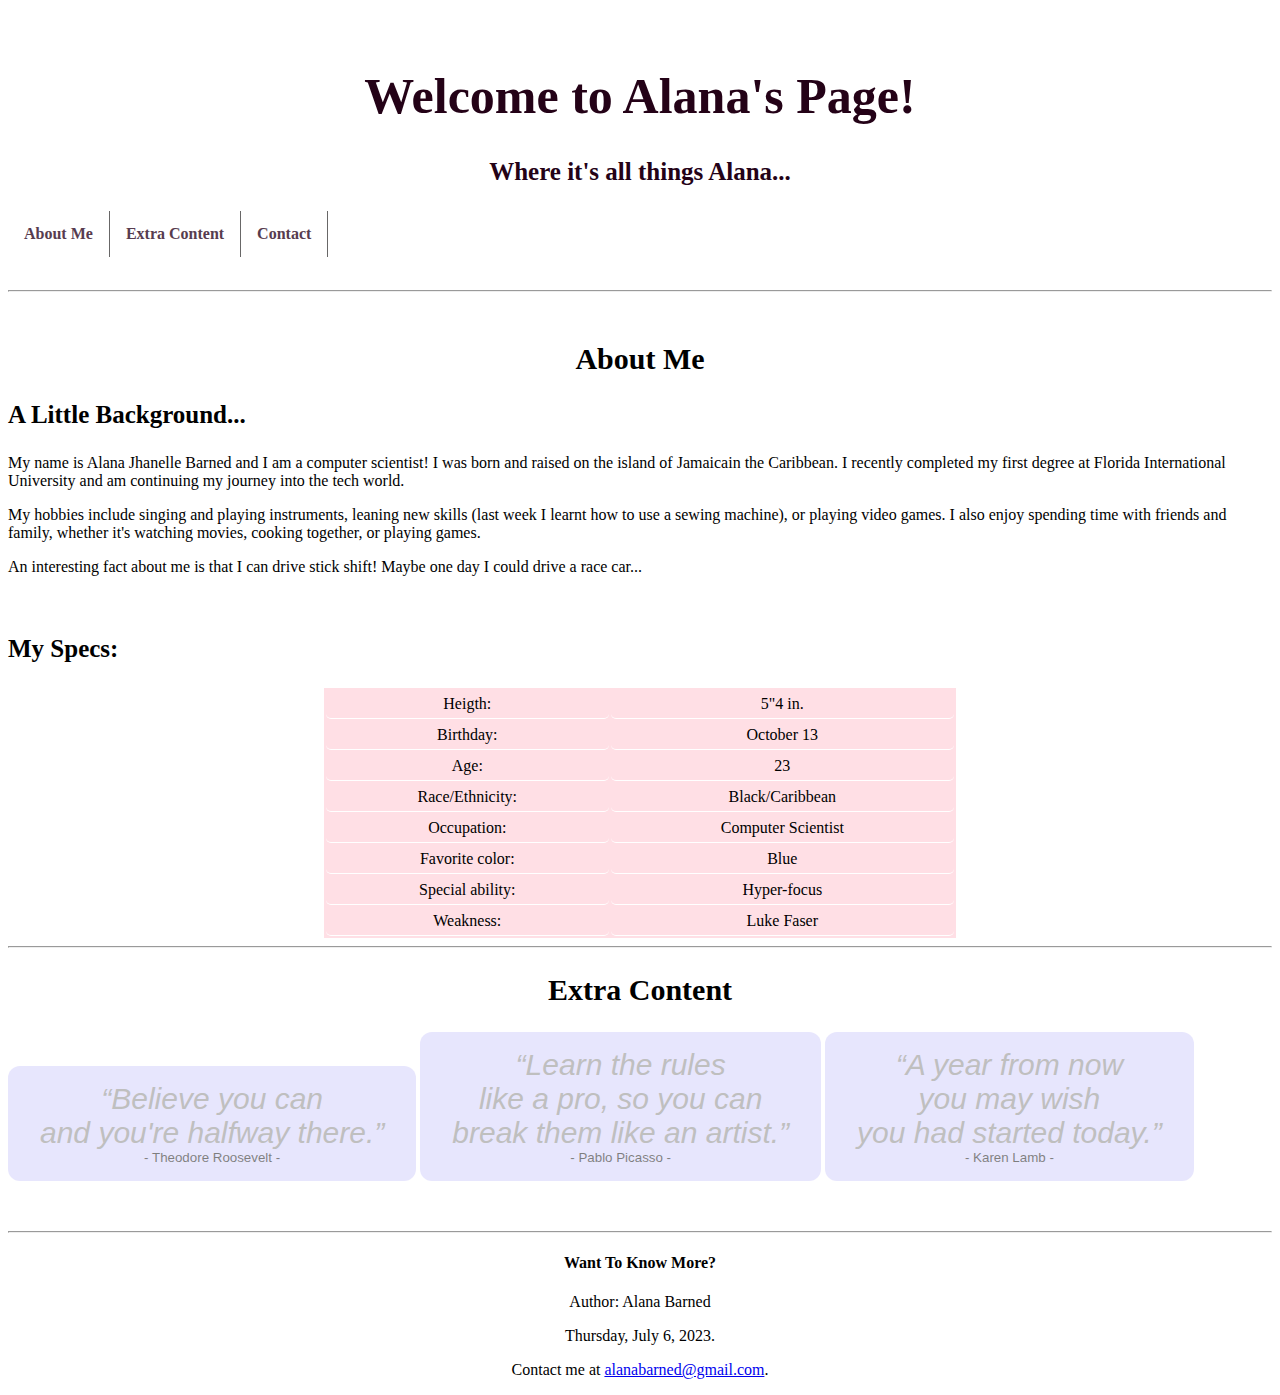
<file: index.html>
<!DOCTYPE html>
<html lang="en">
    <head>
        <meta charset="UTF-8">
        <meta name="viewport" content="width=device-width, initial-scale=1.0">
        <title>Practice Page</title>
        <link rel="stylesheet" type="text/css" href="./resources/css/style.css">
    </head>
    <body>
        <header>
            <h1>Welcome to Alana's Page!</h1>
            <!-- <img id="penguin" src="./resources/images/penguin-waving.jpg"> -->
            <h3>Where it's all things <span>Alana</span>...</h3>
            <nav>
                <ul>
                    <li><a href="#about">About Me</a></li>
                    <li><a href="#extra">Extra Content</a></li>
                    <li><a href="#footer">Contact</a></li>
                </ul> 
            </nav>
        </header>
        <hr>
        <main>
            <section id="about">
                <h2>About Me</h2>
                <article>
                    <h3>A Little Background...</h3>
                    <p>My name is Alana Jhanelle Barned and I am a computer scientist! 
                        I was born and raised on the island of Jamaicain the Caribbean. 
                        I recently completed my first degree at Florida International University
                        and am continuing my journey into the tech world.
                    </p>
                    <p>My hobbies include singing and playing instruments, leaning new skills 
                        (last week I learnt how to use a sewing machine), or playing video games. 
                        I also enjoy spending time with friends and family, whether it's watching movies,
                        cooking together, or playing games.
                    </p>
                    <aside>
                        <p>An interesting fact about me is that I can drive stick shift!
                            Maybe one day I could drive a race car...
                        </p>
                    </aside>
                </article>            
                <br>
                <article>
                    <h3>My Specs:</h3>
                    <table>
                        <tr>
                            <td>Heigth:</td>
                            <td>5"4 in.</td>
                        </tr>
                        <tr>
                            <td>Birthday:</td>
                            <td>October 13</td>
                        </tr>
                        <tr>
                            <td>Age:</td>
                            <td>23</td>
                        </tr>
                        <tr>
                            <td>Race/Ethnicity:</td>
                            <td>Black/Caribbean</td>
                        </tr>
                        <tr>
                            <td>Occupation:</td>
                            <td>Computer Scientist</td>
                        </tr>
                        <tr>
                            <td>Favorite color:</td>
                            <td>Blue</td>
                        </tr>
                        <tr>
                            <td>Special ability:</td>
                            <td>Hyper-focus</td>
                        </tr>
                        <tr>
                            <td>Weakness:</td>
                            <td>Luke Faser</td>
                        </tr>
                    </table>
                </article>
            </section>
            <hr>
            <section id="extra">
                <h2>Extra Content</h2>
                <button>
                    <q>Believe you can<br>and you're halfway there.</q><br>- Theodore Roosevelt -
                </button>
                <button>
                    <q>Learn the rules<br>like a pro, so you can<br>break them like an artist.</q><br>- Pablo Picasso -    
                </button>
                <button>
                    <q>A year from now<br>you may wish<br>you had started today.</q><br>- Karen Lamb -
                </button>
            </section>
        </main>
        <hr>
        <footer id="footer">
            <h4>Want To Know More?</h4>
            <p>Author: Alana Barned</p>
            <time datetime="2023-07-06 17:00">Thursday, July 6, 2023.</time>
            <p>Contact me at <a href="mailto:alanabarned@gmail.com">alanabarned@gmail.com</a>.</p>
        </footer>
    </body>
</html>
</file>
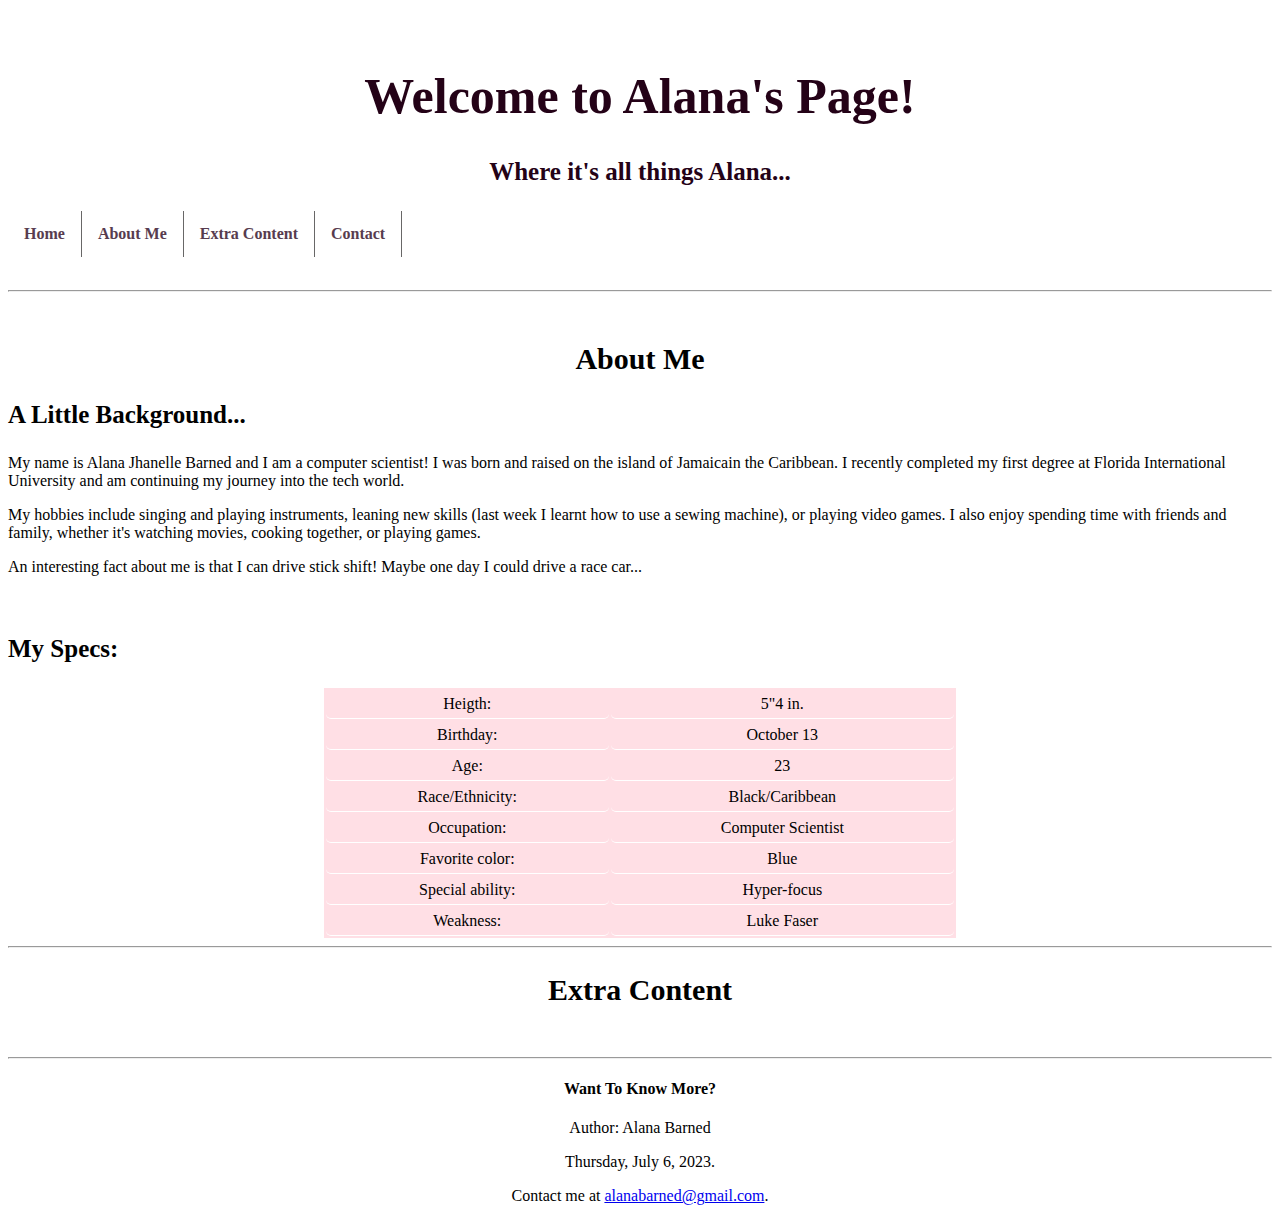
<file: content/index.html>
<!DOCTYPE html>
<html lang="en">
    <head>
        <meta charset="UTF-8">
        <meta name="viewport" content="width=device-width, initial-scale=1.0">
        <title>Practice Page</title>
        <link rel="stylesheet" type="text/css" href="../css/style.css">
    </head>
    <body>
        <header>
            <h1>Welcome to Alana's Page!</h1>
            <!-- <img id="penguin" src="./resources/images/penguin-waving.jpg"> -->
            <h3>Where it's all things <span>Alana</span>...</h3>
            <nav>
                <ul>
                    <li><a href="./home.html">Home</a></li>
                    <li><a href="#about">About Me</a></li>
                    <li><a href="#extra">Extra Content</a></li>
                    <li><a href="#footer">Contact</a></li>
                </ul> 
            </nav>
        </header>
        <hr>
        <main>
            <section id="about">
                <h2>About Me</h2>
                <article>
                    <h3>A Little Background...</h3>
                    <p>My name is Alana Jhanelle Barned and I am a computer scientist! 
                        I was born and raised on the island of Jamaicain the Caribbean. 
                        I recently completed my first degree at Florida International University
                        and am continuing my journey into the tech world.
                    </p>
                    <p>My hobbies include singing and playing instruments, leaning new skills 
                        (last week I learnt how to use a sewing machine), or playing video games. 
                        I also enjoy spending time with friends and family, whether it's watching movies,
                        cooking together, or playing games.
                    </p>
                    <aside>
                        <p>An interesting fact about me is that I can drive stick shift!
                            Maybe one day I could drive a race car...
                        </p>
                    </aside>
                </article>            
                <br>
                <article>
                    <h3>My Specs:</h3>
                    <table>
                        <tr>
                            <td>Heigth:</td>
                            <td>5"4 in.</td>
                        </tr>
                        <tr>
                            <td>Birthday:</td>
                            <td>October 13</td>
                        </tr>
                        <tr>
                            <td>Age:</td>
                            <td>23</td>
                        </tr>
                        <tr>
                            <td>Race/Ethnicity:</td>
                            <td>Black/Caribbean</td>
                        </tr>
                        <tr>
                            <td>Occupation:</td>
                            <td>Computer Scientist</td>
                        </tr>
                        <tr>
                            <td>Favorite color:</td>
                            <td>Blue</td>
                        </tr>
                        <tr>
                            <td>Special ability:</td>
                            <td>Hyper-focus</td>
                        </tr>
                        <tr>
                            <td>Weakness:</td>
                            <td>Luke Faser</td>
                        </tr>
                    </table>
                </article>
            </section>
            <hr>
            <section id="extra">
                <h2>Extra Content</h2>
                
            </section>
        </main>
        <hr>
        <footer id="footer">
            <h4>Want To Know More?</h4>
            <p>Author: Alana Barned</p>
            <time datetime="2023-07-06 17:00">Thursday, July 6, 2023.</time>
            <p>Contact me at <a href="mailto:alanabarned@gmail.com">alanabarned@gmail.com</a>.</p>
        </footer>
    </body>
</html>
</file>
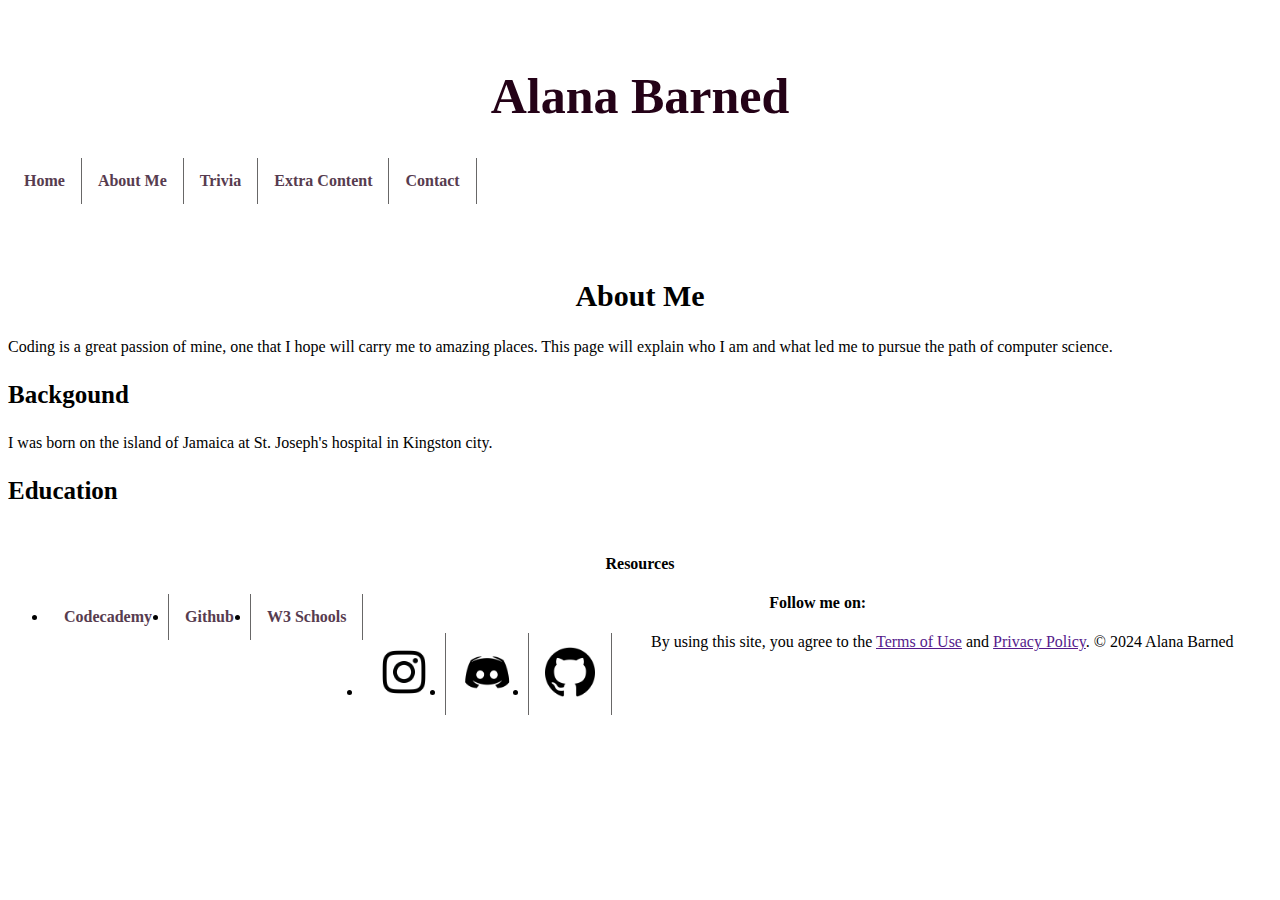
<file: about.html>
<!DOCTYPE html>
<html lang="en">
<head>
    <meta charset="UTF-8">
    <meta name="viewport" content="width=device-width, initial-scale=1.0">
    <link rel="stylesheet" type="text/css" href="./resources/css/style.css">
    <title>About Me</title>
</head>
<body>
    <header>
        <h1 id="page_title">Alana Barned</h1>
        <nav>
            <ul>
                <li><a href="./home.html">Home</a></li>
                <li><a href="#about">About Me</a></li>
                <li><a href="./trivia.html">Trivia</a></li>
                <li><a href="./extra-content.html">Extra Content</a></li>
                <li><a href="./contact.html">Contact</a></li>
            </ul>
        </nav>
    </header>

    <main id="about">
        <h2>About Me</h2>
        <p>Coding is a great passion of mine, one that I hope will carry me to amazing places. 
            This page will explain who I am and what led me to pursue the path of computer science.
        </p>
        <section id="background">            
            <h3>Backgound</h3>
            <p>I was born on the island of Jamaica at St. Joseph's hospital in Kingston city.
                    
            </p>
        </section>

        <section id="education">
            <h3>Education</h3>
        </section>

        <section id="">
            
        </section>
    </main>

    <footer>
        <!-- <time datetime="2023-07-06 17:00">Thursday, July 6, 2023.</time> -->
        <div class="links">
            <h4>Resources</h4>
            <ul>
                <li><a href="https://codecademy.com" target="_blank">Codecademy</a></li>                
                <li><a href="https://github.com" target="_blank">Github</a></li>
                <li><a href="https://w3schools.com" target="_blank">W3 Schools</a></li>
            </ul>            
        </div>
        <div class="socials">
            <h4>Follow me on:</h4>
            <ul>
                <li><a href="https://www.instagram.com" target="_blank"><img src="./resources/images/insta-icon-b&w.webp" alt="instagram icon" width="50px" height="50px"></a></li>
                <li><a href="https://www.discord.com" target="_blank"><img src="./resources/images/discord-icon-b&w.png" alt="discord icon" width="50px" height="50px"></a></li>
                <li><a href="https://www.github.com" target="_blank"><img src="./resources/images/github-icon-b&w.png" alt="github icon" width="50px" height="50px"></a></li>
            </ul>
        </div>
        <div class="copyright">
            <span>By using this site, you agree to the <a href="">Terms of Use</a> and <a href="">Privacy Policy</a>.</span>
            <span>&copy; 2024 Alana Barned</span>
        </div>
    </footer>
</body>
</html>
</file>
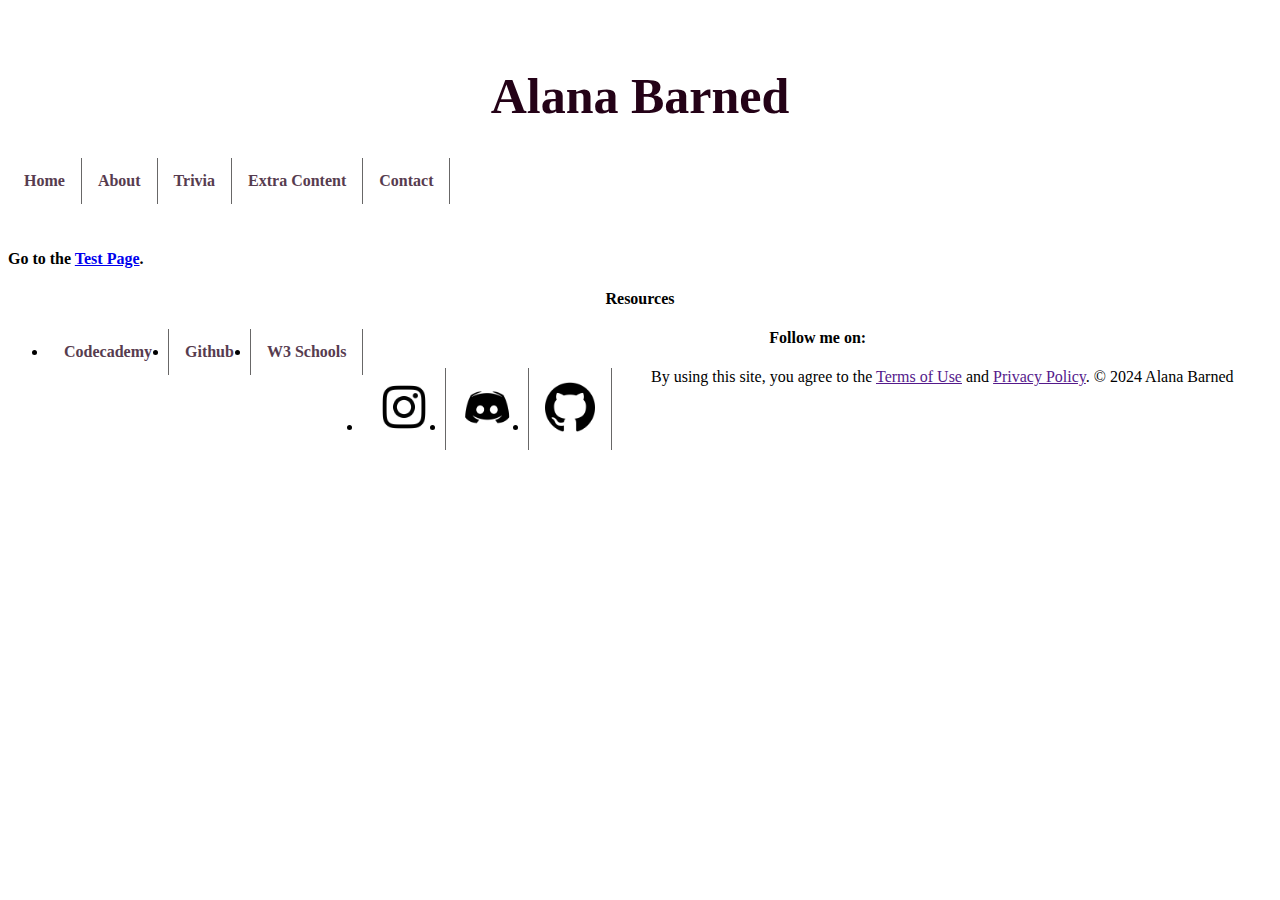
<file: extra-content.html>
<!DOCTYPE html>
<html lang="en">
<head>
    <meta charset="UTF-8">
    <meta name="viewport" content="width=device-width, initial-scale=1.0">
    <link rel="stylesheet" type="text/css" href="./resources/css/style.css">
    <title>Extra</title>
</head>
<body>
    <header>
        <h1 id="page_title">Alana Barned</h1>
        <nav>
            <ul>
                <li><a href="./home.html">Home</a></li>
                <li><a href="./about.html">About</a></li>
                <li><a href="./trivia.html">Trivia</a></li>
                <li><a href="#extra">Extra Content</a></li>
                <li><a href="./contact.html">Contact</a></li>
            </ul>
        </nav>
    </header>

    <main id="extra">
        <h4>Go to the <a href="./resources/test.html">Test Page</a>.</h4>
    </main>

    <footer>
        <div class="links">
            <h4>Resources</h4>
            <ul>
                <li><a href="https://codecademy.com" target="_blank">Codecademy</a></li>                
                <li><a href="https://github.com" target="_blank">Github</a></li>
                <li><a href="https://w3schools.com" target="_blank">W3 Schools</a></li>
            </ul>            
        </div>
        <div class="socials">
            <h4>Follow me on:</h4>
            <ul>
                <li><a href="https://www.instagram.com" target="_blank"><img src="./resources/images/insta-icon-b&w.webp" alt="instagram icon" width="50px" height="50px"></a></li>
                <li><a href="https://www.discord.com" target="_blank"><img src="./resources/images/discord-icon-b&w.png" alt="discord icon" width="50px" height="50px"></a></li>
                <li><a href="https://www.github.com" target="_blank"><img src="./resources/images/github-icon-b&w.png" alt="github icon" width="50px" height="50px"></a></li>
            </ul>
        </div>
        <div class="copyright">
            <span>By using this site, you agree to the <a href="">Terms of Use</a> and <a href="">Privacy Policy</a>.</span>
            <span>&copy; 2024 Alana Barned</span>
        </div>
    </footer>
</body>
</html>
</file>
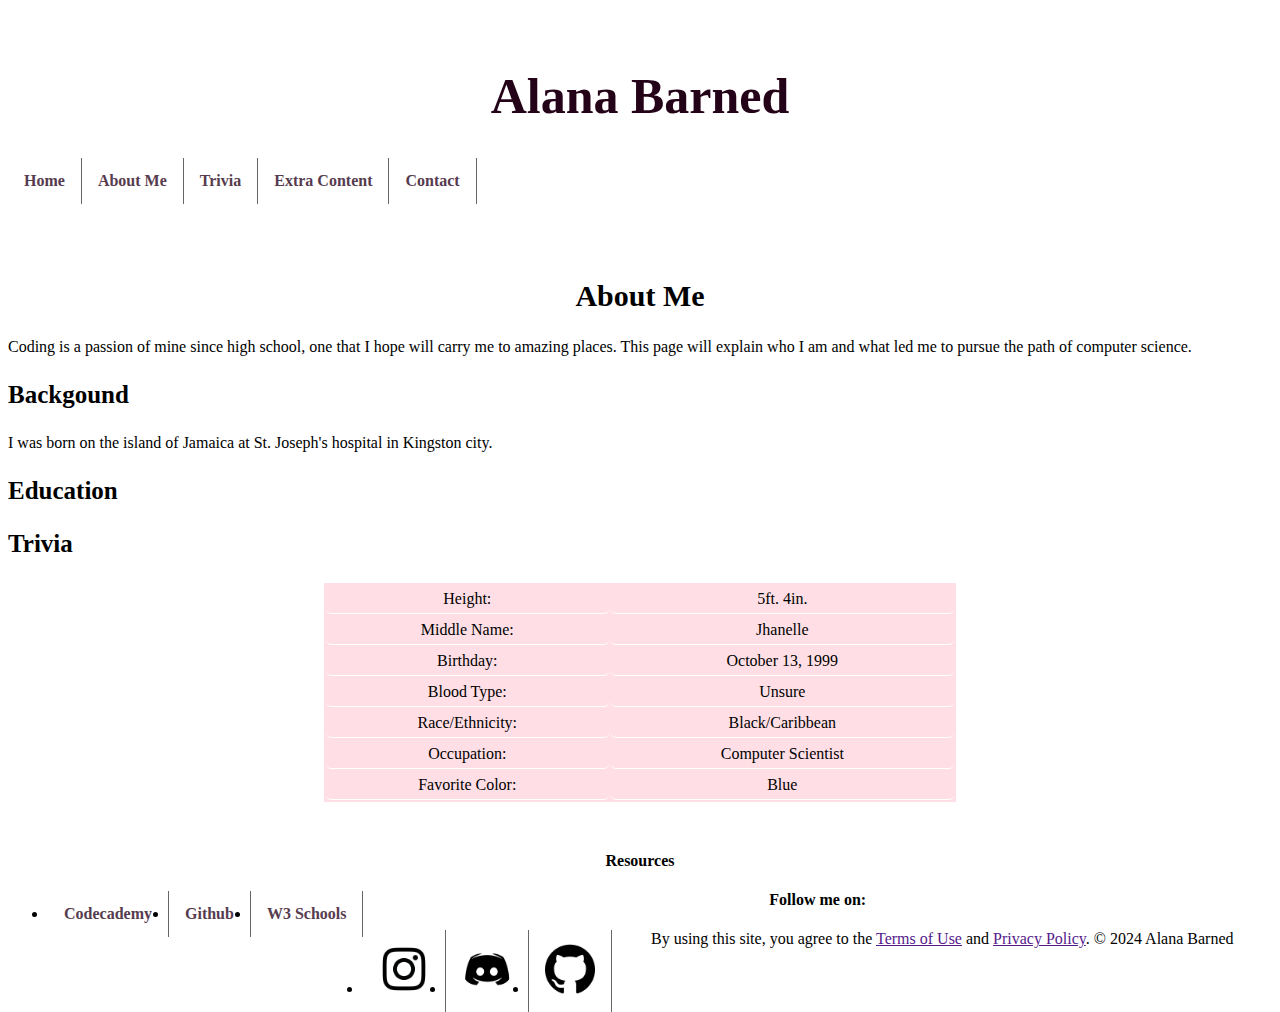
<file: content/about.html>
<!DOCTYPE html>
<html lang="en">
<head>
    <meta charset="UTF-8">
    <meta name="viewport" content="width=device-width, initial-scale=1.0">
    <link rel="stylesheet" type="text/css" href="../css/style.css">
    <title>About Me</title>
</head>
<body>
    <header>
        <h1 id="page_title">Alana Barned</h1>
        <nav>
            <ul>
                <li><a href="./home.html">Home</a></li>
                <li class="current"><a href="./about.html">About Me</a></li>
                <li><a href="./trivia.html">Trivia</a></li>
                <li><a href="./extra.html">Extra Content</a></li>
                <li><a href="./contact.html">Contact</a></li>
            </ul>
        </nav>
    </header>

    <main id="about">
        <h2>About Me</h2>
        <p>Coding is a passion of mine since high school, one that I hope will carry me to amazing places. 
            This page will explain who I am and what led me to pursue the path of computer science.
        </p>
        <section id="background">            
            <h3>Backgound</h3>
            <p>I was born on the island of Jamaica at St. Joseph's hospital in Kingston city.
                    
            </p>
        </section>

        <section id="education">
            <h3>Education</h3>
        </section>

        <section id="trivia">
            <h3>Trivia</h3>
            <table class="trivia-table">
                <tr>
                    <td>Height:</td>
                    <td>5ft. 4in.</td>
                </tr>
                <tr>
                    <td>Middle Name:</td>
                    <td>Jhanelle</td>
                </tr>
                <tr>
                    <td>Birthday:</td>
                    <td>October 13, 1999</td>
                </tr>
                <tr>
                    <td>Blood Type:</td>
                    <td>Unsure</td>
                </tr>
                <tr>
                    <td>Race/Ethnicity:</td>
                    <td>Black/Caribbean</td>
                </tr>
                <tr>
                    <td>Occupation:</td>
                    <td>Computer Scientist</td>
                </tr>
                <tr>
                    <td>Favorite Color:</td>
                    <td>Blue</td>
                </tr>
            </table>
        </section>
    </main>

    <footer>
        <!-- <time datetime="2023-07-06 17:00">Thursday, July 6, 2023.</time> -->
        <div class="links">
            <h4>Resources</h4>
            <ul>
                <li><a href="https://codecademy.com" target="_blank">Codecademy</a></li>                
                <li><a href="https://github.com" target="_blank">Github</a></li>
                <li><a href="https://w3schools.com" target="_blank">W3 Schools</a></li>
            </ul>            
        </div>
        <div class="socials">
            <h4>Follow me on:</h4>
            <ul>
                <li><a href="https://www.instagram.com" target="_blank"><img src="../images/insta-icon-b&w.webp" alt="instagram icon" width="50px" height="50px"></a></li>
                <li><a href="https://www.discord.com" target="_blank"><img src="../images/discord-icon-b&w.png" alt="discord icon" width="50px" height="50px"></a></li>
                <li><a href="https://www.github.com" target="_blank"><img src="../images/github-icon-b&w.png" alt="github icon" width="50px" height="50px"></a></li>
            </ul>
        </div>
        <div class="copyright">
            <span>By using this site, you agree to the <a href="">Terms of Use</a> and <a href="">Privacy Policy</a>.</span>
            <span>&copy; 2024 Alana Barned</span>
        </div>
    </footer>
</body>
</html>
</file>
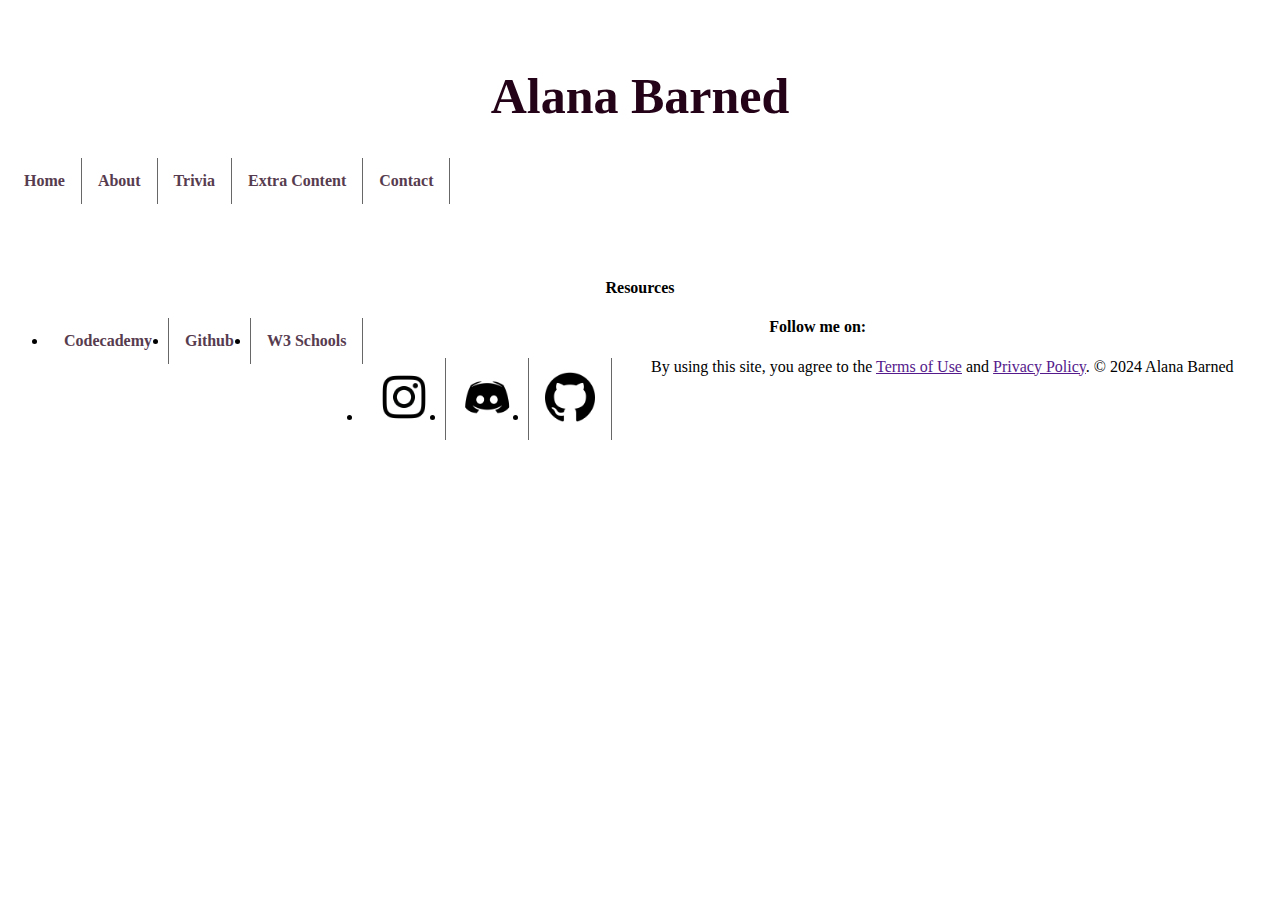
<file: content/contact.html>
<!DOCTYPE html>
<html lang="en">
<head>
    <meta charset="UTF-8">
    <meta name="viewport" content="width=device-width, initial-scale=1.0">
    <link rel="stylesheet" type="text/css" href="../css/style.css">
    <title>Contact Me</title>
</head>
<body>
    <header>
        <h1 id="page_title">Alana Barned</h1>
        <nav>
            <ul>
                <li><a href="./home.html">Home</a></li>
                <li><a href="./about.html">About</a></li>
                <li><a href="./trivia.html">Trivia</a></li>
                <li><a href="./extra.html">Extra Content</a></li>
                <li class="current"><a href="./contact.html">Contact</a></li>
            </ul>
        </nav>
    </header>

    <main id="contact">

    </main>

    <footer>
        <div class="links">
            <h4>Resources</h4>
            <ul>
                <li><a href="https://codecademy.com" target="_blank">Codecademy</a></li>                
                <li><a href="https://github.com" target="_blank">Github</a></li>
                <li><a href="https://w3schools.com" target="_blank">W3 Schools</a></li>
            </ul>            
        </div>
        <div class="socials">
            <h4>Follow me on:</h4>
            <ul>
                <li><a href="https://www.instagram.com" target="_blank"><img src="../images/insta-icon-b&w.webp" alt="instagram icon" width="50px" height="50px"></a></li>
                <li><a href="https://www.discord.com" target="_blank"><img src="../images/discord-icon-b&w.png" alt="discord icon" width="50px" height="50px"></a></li>
                <li><a href="https://www.github.com" target="_blank"><img src="../images/github-icon-b&w.png" alt="github icon" width="50px" height="50px"></a></li>
            </ul>
        </div>
        <div class="copyright">
            <span>By using this site, you agree to the <a href="">Terms of Use</a> and <a href="">Privacy Policy</a>.</span>
            <span>&copy; 2024 Alana Barned</span>
        </div>
    </footer>
</body>
</html>
</file>
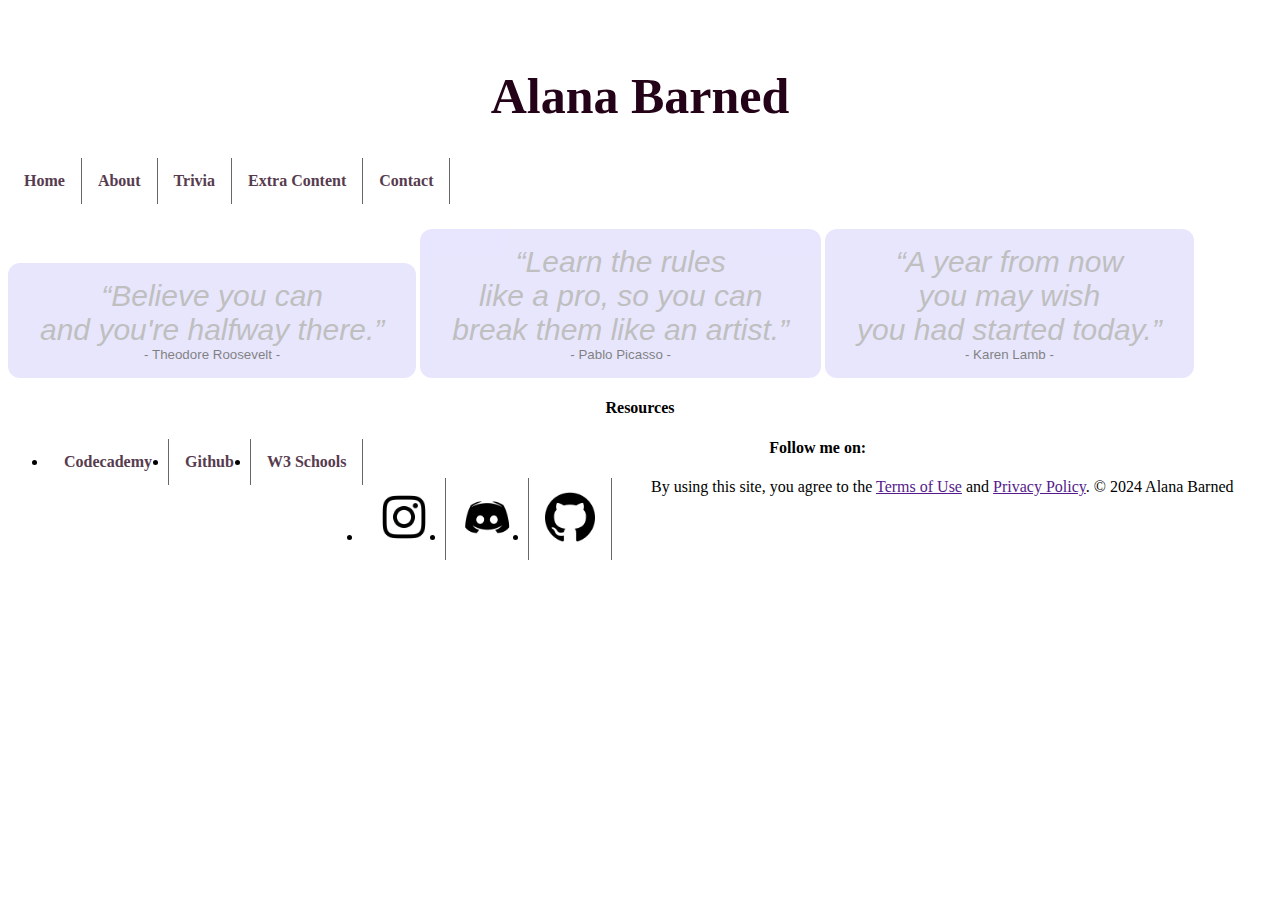
<file: content/extra.html>
<!DOCTYPE html>
<html lang="en">
<head>
    <meta charset="UTF-8">
    <meta name="viewport" content="width=device-width, initial-scale=1.0">
    <link rel="stylesheet" type="text/css" href="../css/style.css">
    <title>Extra</title>
</head>
<body>
    <header>
        <h1 id="page_title">Alana Barned</h1>
        <nav>
            <ul>
                <li><a href="./home.html">Home</a></li>
                <li><a href="./about.html">About</a></li>
                <li><a href="./trivia.html">Trivia</a></li>
                <li class="current"><a href="./extra.html">Extra Content</a></li>
                <li><a href="./contact.html">Contact</a></li>
            </ul>
        </nav>
    </header>

    <main id="extra">
        <section class="quotes"> 
            <button>
                <q>Believe you can<br>and you're halfway there.</q><br>- Theodore Roosevelt -
            </button>
            <button>
                <q>Learn the rules<br>like a pro, so you can<br>break them like an artist.</q><br>- Pablo Picasso -    
            </button>
            <button>
                <q>A year from now<br>you may wish<br>you had started today.</q><br>- Karen Lamb -
            </button>
        </section>
    </main>

    <footer>
        <div class="links">
            <h4>Resources</h4>
            <ul>
                <li><a href="https://codecademy.com" target="_blank">Codecademy</a></li>                
                <li><a href="https://github.com" target="_blank">Github</a></li>
                <li><a href="https://w3schools.com" target="_blank">W3 Schools</a></li>
            </ul>            
        </div>
        <div class="socials">
            <h4>Follow me on:</h4>
            <ul>
                <li><a href="https://www.instagram.com" target="_blank"><img src="../images/insta-icon-b&w.webp" alt="instagram icon" width="50px" height="50px"></a></li>
                <li><a href="https://www.discord.com" target="_blank"><img src="../images/discord-icon-b&w.png" alt="discord icon" width="50px" height="50px"></a></li>
                <li><a href="https://www.github.com" target="_blank"><img src="../images/github-icon-b&w.png" alt="github icon" width="50px" height="50px"></a></li>
            </ul>
        </div>
        <div class="copyright">
            <span>By using this site, you agree to the <a href="">Terms of Use</a> and <a href="">Privacy Policy</a>.</span>
            <span>&copy; 2024 Alana Barned</span>
        </div>
    </footer>
</body>
</html>
</file>
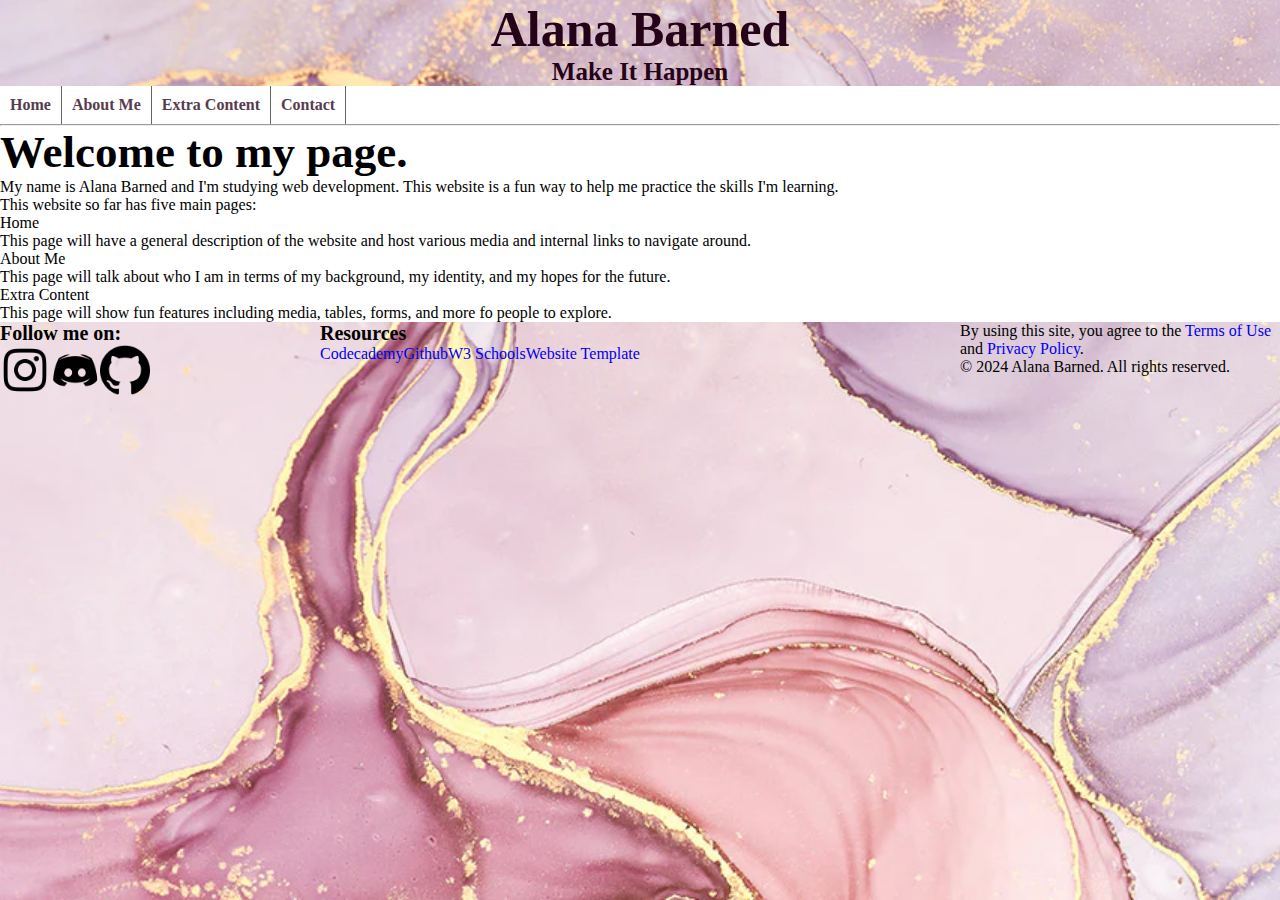
<file: content/home.html>
<!DOCTYPE html>
<html lang="en">
<head>
  <title>Home Page</title>
  <meta charset="UTF-8">
  <meta name="viewport" content="width=device-width, initial-scale=1.0">
  <link rel="stylesheet" type="text/css" href="../css/style-home.css">  
</head>
<body>
  <header>
    <h1>Alana Barned</h1>
    <h3>Make It Happen</h3>
      <nav>
        <ul class="navigation">
          <li class="current"><a href="./home.html">Home</a></li>
          <li><a href="./about.html">About Me</a></li>
          <li><a href="./extra.html">Extra Content</a></li>
          <li><a href="./contact.html">Contact</a></li>
        </ul>
      </nav>
  </header>
  <hr>
  <main id="main">
    <div class="summary">
      <h2>Welcome to my page.</h2>
      <p>My name is Alana Barned and I'm studying web development. This website is a fun way to help me practice the skills I'm learning.</p>
    </div>
    <section class="website-breakdown">
      <p>This website so far has five main pages:</p>
      <dl class="descriptions">
        <dt>Home</dt>
        <dd>This page will have a general description of the website and host various media and internal links to navigate around.</dd>
        <dt>About Me</dt>
        <dd>This page will talk about who I am in terms of my background, my identity, and my hopes for the future.</dd>
        <dt>Extra Content</dt>
        <dd>This page will show fun features including media, tables, forms, and more fo people to explore.</dd>
      </dl>
    </section>
    <section>
        
    </section>            
  </main>
  <footer id="footer">
    <div class="socials">
      <h4>Follow me on:</h4>
      <ul class="socials-icons">
        <li><a href="https://www.instagram.com" target="_blank"><img src="../images/insta-icon-b&w.webp" alt="instagram icon" width="50px" height="50px"></a></li>
        <li><a href="https://www.discord.com" target="_blank"><img src="../images/discord-icon-b&w.png" alt="discord icon" width="50px" height="50px"></a></li>
        <li></li><a href="https://www.github.com" target="_blank"><img src="../images/github-icon-b&w.png" alt="github icon" width="50px" height="50px"></a></li>
      </ul>
    </div>
    <div class="resources">
      <h4>Resources</h4>
      <ul class="links">
        <li><a href="https://codecademy.com" target="_blank">Codecademy</a></li>                
        <li><a href="https://github.com" target="_blank">Github</a></li>
        <li><a href="https://w3schools.com" target="_blank">W3 Schools</a></li>
        <li><a href="https://github.com/learning-zone/website-templates/blob/master/my-portfolio-two/index.html" target="_blank">Website Template</a></li>
      </ul>            
    </div>
    <div class="copyright">
      <span>By using this site, you agree to the <a href="../documents/AlanaBarned-TermsOfUse.pdf">Terms of Use</a> and <a href="../documents/AlanaBarned-PrivacyPolicy.pdf">Privacy Policy</a>.</span>
      <br>
      <span>&copy; 2024 Alana Barned. All rights reserved.</span>
    </div>
  </footer>
</body>
</html>
</file>
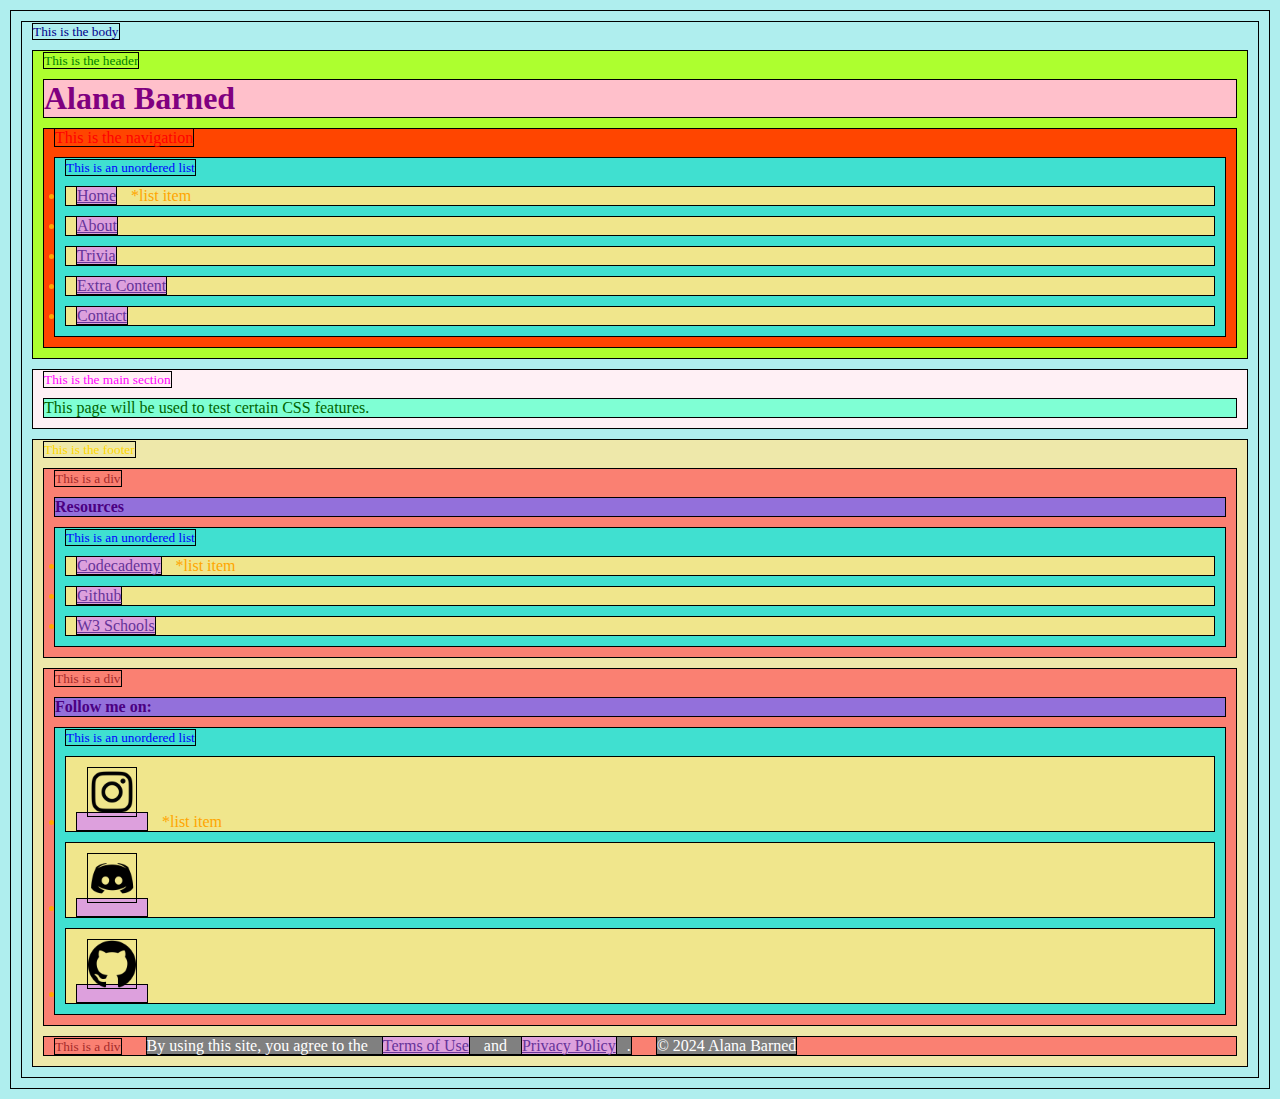
<file: content/test.html>
<!DOCTYPE html>
<html lang="en">
<head>
    <meta charset="UTF-8">
    <meta name="viewport" content="width=device-width, initial-scale=1.0">
    <link rel="stylesheet" type="text/css" href="../css/style-test.css">
    <title>Test Page</title>
</head>
<body>
    <small>This is the body</small>
    <header>
        <small>This is the header</small>
        <h1 id="page_title">Alana Barned</h1>
        <nav>
            <samll>This is the navigation</samll>
            <ul>
                <small>This is an unordered list</small>
                <li><a href="./home.html">Home</a> *list item</li>
                <li><a href="./about.html">About</a></li>
                <li><a href="./trivia.html">Trivia</a></li>
                <li><a href="./extra.html">Extra Content</a></li>
                <li><a href="./contact.html">Contact</a></li>
            </ul>
        </nav>
    </header>

    <main id="test">
        <small>This is the main section</small>
        <p>This page will be used to test certain CSS features.</p>        
    </main>

    <footer>
        <small>This is the footer</small>
        <div class="links">
            <small>This is a div</small>
            <h4>Resources</h4>
            <ul>
                <small>This is an unordered list</small>
                <li><a href="https://codecademy.com" target="_blank">Codecademy</a> *list item</li>                
                <li><a href="https://github.com" target="_blank">Github</a></li>
                <li><a href="https://w3schools.com" target="_blank">W3 Schools</a></li>
            </ul>            
        </div>
        <div class="socials">
            <small>This is a div</small>
            <h4>Follow me on:</h4>
            <ul>
                <small>This is an unordered list</small>
                <li><a href="https://www.instagram.com" target="_blank"><img src="../images/insta-icon-b&w.webp" alt="instagram icon" width="50px" height="50px"></a> *list item</li>
                <li><a href="https://www.discord.com" target="_blank"><img src="../images/discord-icon-b&w.png" alt="discord icon" width="50px" height="50px"></a></li>
                <li><a href="https://www.github.com" target="_blank"><img src="../images/github-icon-b&w.png" alt="github icon" width="50px" height="50px"></a></li>
            </ul>
        </div>
        <div class="copyright">
            <small>This is a div</small>
            <span>By using this site, you agree to the <a href="">Terms of Use</a> and <a href="">Privacy Policy</a>.</span>
            <span>&copy; 2024 Alana Barned</span>
        </div>
    </footer>
</body>
</html>
</file>
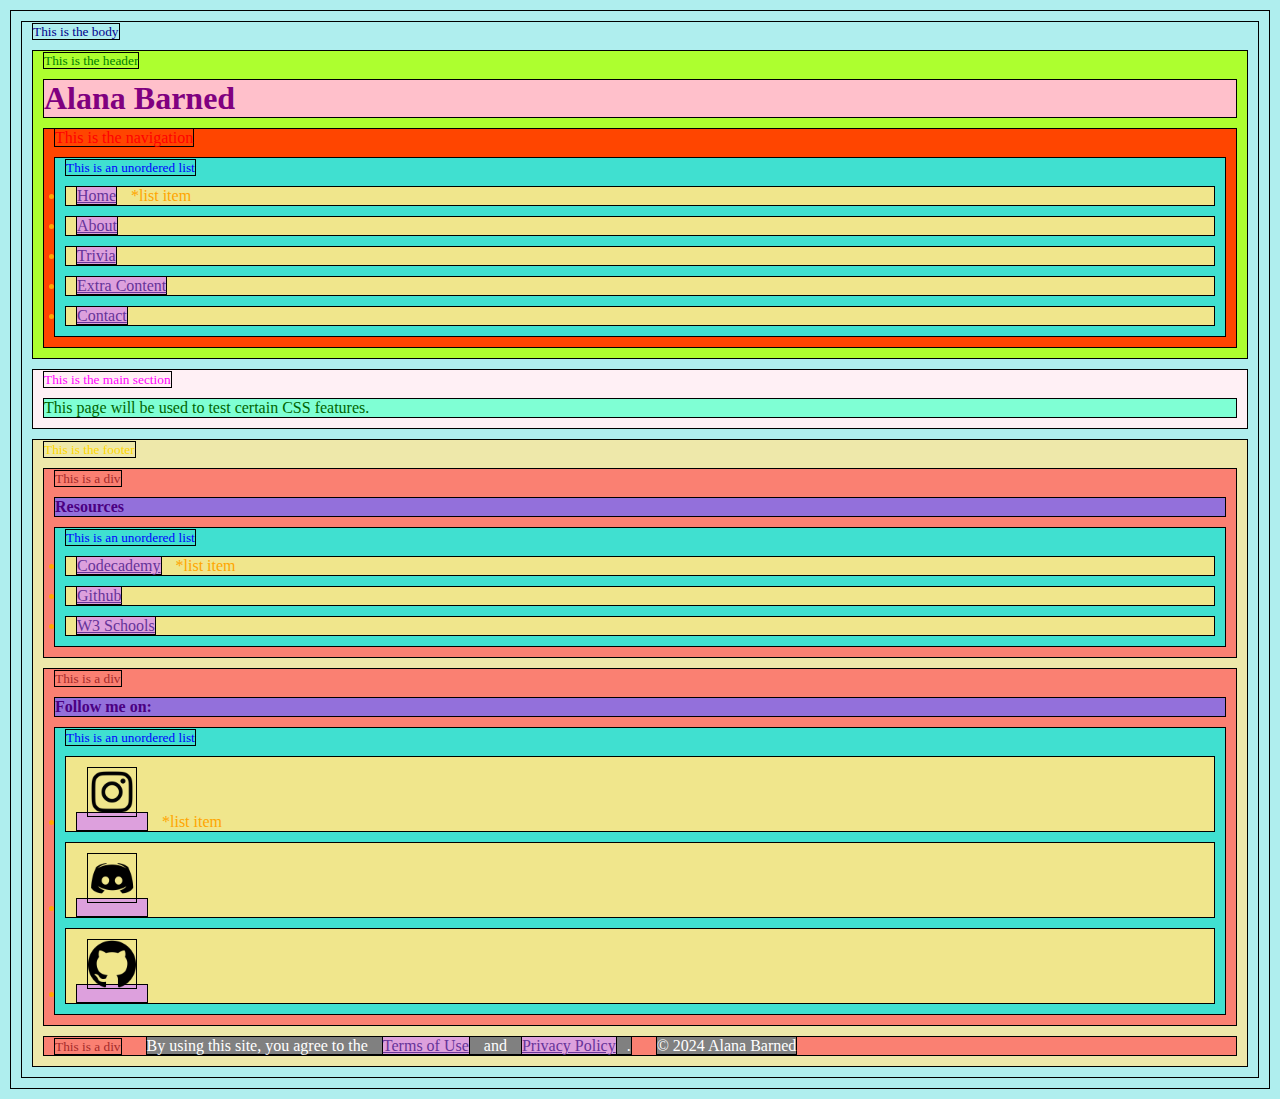
<file: resources/test.html>
<!DOCTYPE html>
<html lang="en">
<head>
    <meta charset="UTF-8">
    <meta name="viewport" content="width=device-width, initial-scale=1.0">
    <link rel="stylesheet" type="text/css" href="../resources/css/style-test.css">
    <title>Test Page</title>
</head>
<body>
    <small>This is the body</small>
    <header>
        <small>This is the header</small>
        <h1 id="page_title">Alana Barned</h1>
        <nav>
            <samll>This is the navigation</samll>
            <ul>
                <small>This is an unordered list</small>
                <li><a href="../home.html">Home</a> *list item</li>
                <li><a href="../about.html">About</a></li>
                <li><a href="../trivia.html">Trivia</a></li>
                <li><a href="../extra-content.html">Extra Content</a></li>
                <li><a href="../contact.html">Contact</a></li>
            </ul>
        </nav>
    </header>

    <main id="test">
        <small>This is the main section</small>
        <p>This page will be used to test certain CSS features.</p>        
    </main>

    <footer>
        <small>This is the footer</small>
        <div class="links">
            <small>This is a div</small>
            <h4>Resources</h4>
            <ul>
                <small>This is an unordered list</small>
                <li><a href="https://codecademy.com" target="_blank">Codecademy</a> *list item</li>                
                <li><a href="https://github.com" target="_blank">Github</a></li>
                <li><a href="https://w3schools.com" target="_blank">W3 Schools</a></li>
            </ul>            
        </div>
        <div class="socials">
            <small>This is a div</small>
            <h4>Follow me on:</h4>
            <ul>
                <small>This is an unordered list</small>
                <li><a href="https://www.instagram.com" target="_blank"><img src="../resources/images/insta-icon-b&w.webp" alt="instagram icon" width="50px" height="50px"></a> *list item</li>
                <li><a href="https://www.discord.com" target="_blank"><img src="../resources/images/discord-icon-b&w.png" alt="discord icon" width="50px" height="50px"></a></li>
                <li><a href="https://www.github.com" target="_blank"><img src="../resources/images/github-icon-b&w.png" alt="github icon" width="50px" height="50px"></a></li>
            </ul>
        </div>
        <div class="copyright">
            <small>This is a div</small>
            <span>By using this site, you agree to the <a href="">Terms of Use</a> and <a href="">Privacy Policy</a>.</span>
            <span>&copy; 2024 Alana Barned</span>
        </div>
    </footer>
</body>
</html>
</file>
<file: resources/css/style.css>
body {
  font-family: Garamond;
}

header {
  background-image: url(https://cdn.shopify.com/s/files/1/0565/7080/6458/collections/marble-geometry-wallpaper-mural.jpg?v=1660198030);
  background-size: cover;
  background-repeat: no-repeat;
  text-align: center;
  padding: 25px 0;
  color: rgb(36, 2, 23);
}

h1 {
  font-weight: bold;
  font-size: 50px;
}

nav ul {
  list-style-type: none;
  margin: 0;
  padding: 0;
  overflow: hidden;
  background-color: #ffffff;
}

li {
  float: left;
  border-right: 1px solid #686767;
}
  
li a {
  display: block;
  color: rgb(87, 60, 79);
  text-align: center;
  padding: 14px 16px;
  text-decoration: none;
  font-weight: bold;
}

/* Change the link color on hover */
li a:hover {
  background-color: #b9879f;
}

main {
  margin: 50px auto;
}

#bio {
  padding-left: 300px;
  padding-right: 325px;
}

h2 {
  font-weight: bold;
  font-size: 30px;
  text-align: center;
}

h3{
  font-size: 25px;
}

table {
  width: 50%;
  margin: 0 auto;
  background-color: #ffdfe5
}

table td{
  padding: 5px;
  border-bottom: 1px solid #ffffff;
  border-radius: 5px;
  text-align: center;
}

tr:hover {
  color: rgb(255, 203, 105);
  background-color: #caa1a8;
}

#extra {
  margin: 0 auto;
}

button {
  background: rgba(103, 93, 248, 0.3);
  opacity: 0.5;
  border: none;
  border-radius: 12px;
  padding: 16px 32px;
  text-decoration: none;
  display: inline-block;
  transition-duration: 0.4s;
}

button:hover {
  box-shadow: 0 12px 16px 0 rgba(0,0,0,0.24), 0 17px 50px 0 rgba(0,0,0,0.19);
  background-color: #fdcae8;
  color: rgb(85, 94, 177);
}

q {
  font-size: 30px;
  font-style: italic;    
  color: grey;
}

footer {
  text-align: center;
}

/* #penguin {
  height: 240px;
  width: 300px;
} */
</file>
<file: css/style.css>
body {
  font-family: Garamond;
}

header {
  background-image: url(https://cdn.shopify.com/s/files/1/0565/7080/6458/collections/marble-geometry-wallpaper-mural.jpg?v=1660198030);
  background-size: cover;
  background-repeat: no-repeat;
  text-align: center;
  padding: 25px 0;
  color: rgb(36, 2, 23);
}

h1 {
  font-weight: bold;
  font-size: 50px;
}

nav ul {
  list-style-type: none;
  margin: 0;
  padding: 0;
  overflow: hidden;
  background-color: #ffffff;
}

li {
  float: left;
  border-right: 1px solid #686767;
}
  
li a {
  display: block;
  color: rgb(87, 60, 79);
  text-align: center;
  padding: 14px 16px;
  text-decoration: none;
  font-weight: bold;
}

/* Change the link color on hover */
li a:hover {
  background-color: #b9879f;
}

main {
  margin: 50px auto;
}

#bio {
  padding-left: 300px;
  padding-right: 325px;
}

h2 {
  font-weight: bold;
  font-size: 30px;
  text-align: center;
}

h3{
  font-size: 25px;
}

table {
  width: 50%;
  margin: 0 auto;
  background-color: #ffdfe5
}

table td{
  padding: 5px;
  border-bottom: 1px solid #ffffff;
  border-radius: 5px;
  text-align: center;
}

tr:hover {
  color: rgb(255, 203, 105);
  background-color: #caa1a8;
}

#extra {
  margin: 0 auto;
}

button {
  background: rgba(103, 93, 248, 0.3);
  opacity: 0.5;
  border: none;
  border-radius: 12px;
  padding: 16px 32px;
  text-decoration: none;
  display: inline-block;
  transition-duration: 0.4s;
}

button:hover {
  box-shadow: 0 12px 16px 0 rgba(0,0,0,0.24), 0 17px 50px 0 rgba(0,0,0,0.19);
  background-color: #fdcae8;
  color: rgb(85, 94, 177);
}

q {
  font-size: 30px;
  font-style: italic;    
  color: grey;
}

footer {
  text-align: center;
}

/* #penguin {
  height: 240px;
  width: 300px;
} */
</file>
<file: css/style-home.css>
* {
  margin: 0;
  padding: 0;
  /*TOGGLE SETTING*
    border: 1px solid red;*/
  box-sizing: border-box;
}

body {
  font-family: Garamond;
  background-image: url("../images/pink-marble.webp");
  background-repeat: no-repeat;
  background-attachment: fixed;
  background-size: cover;
  /*margin: 20px;*/
}

header {
  text-align: center; 
  color: rgb(36, 2, 23);  
}

h1 {
  font-weight: bold;
  font-size: 50px;
}

h2 {
  font-size: 45px;
}

h3 {
  font-size: 25px;
}

h4 {
  font-size: 20px;
}

ul {
  /*margin: 0;*/
  list-style-type: none;
  display: flex;
  flex-direction: row;
}

.navigation {
  background-color: #ffffff;
  align-items: stretch;
}

/*li {
  margin: 0;
}*/

.navigation li {
  border-right: 1px solid #686767;
  padding: 10px;
}

a {
  /*margin: 0;*/
  text-decoration: none;
}

.navigation li a {  
  color: rgb(87, 60, 79);
  font-weight: bold;
}

/* Change the link color on hover */
.navigation li a:hover {
  background-color: #b9879f;
}

main {
  background-color: #ffffff;
}

footer {
  display: flex;
  flex-direction: row;
  justify-content: center;
}

.socials, .copyright {
  width: 25%;
}

/*img {
  margin: 0;
}*/

.resources {
  width: 50%;
}

.links {
  text-align: center;
}
</file>
<file: css/style-test.css>
* {
  margin: 10px;
  padding: 0px;
  box-sizing: border-box;
  border: 1px solid black
}

body {
  font-family: Garamond;
  color: darkblue;
  background-color: paleturquoise;
}

header {
  color: green;
  background-color: greenyellow;
  margin: 10px;
}

h1 {
  color: purple;
  background-color: pink;
  margin: 10px;
}

nav {
  color: red;
  background-color: orangered;
  margin: 10px;
}

ul {
  color: blue;
  background-color: turquoise;
  margin: 10px;
}

li{
  color: orange;
  background-color: khaki;
  margin: 10px;
}

a {
  color: rebeccapurple;
  background-color: plum;
  margin: 10px;
}

main {
  color: fuchsia;
  background-color: lavenderblush;
  margin: 10px;
}

p {
  color: darkgreen;
  background-color: aquamarine;
  margin: 10px;
}

footer {
  color: gold;
  background-color: palegoldenrod;
  margin: 10px;
}

div {
  color: brown;
  background-color: salmon;
  margin: 10px;
}

h4 {
  color: indigo;
  background-color: mediumpurple;
  margin: 10px;
}

image {
  background-color: lightgreen;
  margin: 10px;
}

span {
  color: white;
  background-color: gray;
  margin: 10px;
}
</file>
<file: resources/css/style-test.css>
* {
  margin: 10px;
  padding: 0px;
  box-sizing: border-box;
  border: 1px solid black
}

body {
  font-family: Garamond;
  color: darkblue;
  background-color: paleturquoise;
}

header {
  color: green;
  background-color: greenyellow;
  margin: 10px;
}

h1 {
  color: purple;
  background-color: pink;
  margin: 10px;
}

nav {
  color: red;
  background-color: orangered;
  margin: 10px;
}

ul {
  color: blue;
  background-color: turquoise;
  margin: 10px;
}

li{
  color: orange;
  background-color: khaki;
  margin: 10px;
}

a {
  color: rebeccapurple;
  background-color: plum;
  margin: 10px;
}

main {
  color: fuchsia;
  background-color: lavenderblush;
  margin: 10px;
}

p {
  color: darkgreen;
  background-color: aquamarine;
  margin: 10px;
}

footer {
  color: gold;
  background-color: palegoldenrod;
  margin: 10px;
}

div {
  color: brown;
  background-color: salmon;
  margin: 10px;
}

h4 {
  color: indigo;
  background-color: mediumpurple;
  margin: 10px;
}

image {
  background-color: lightgreen;
  margin: 10px;
}

span {
  color: white;
  background-color: gray;
  margin: 10px;
}
</file>
